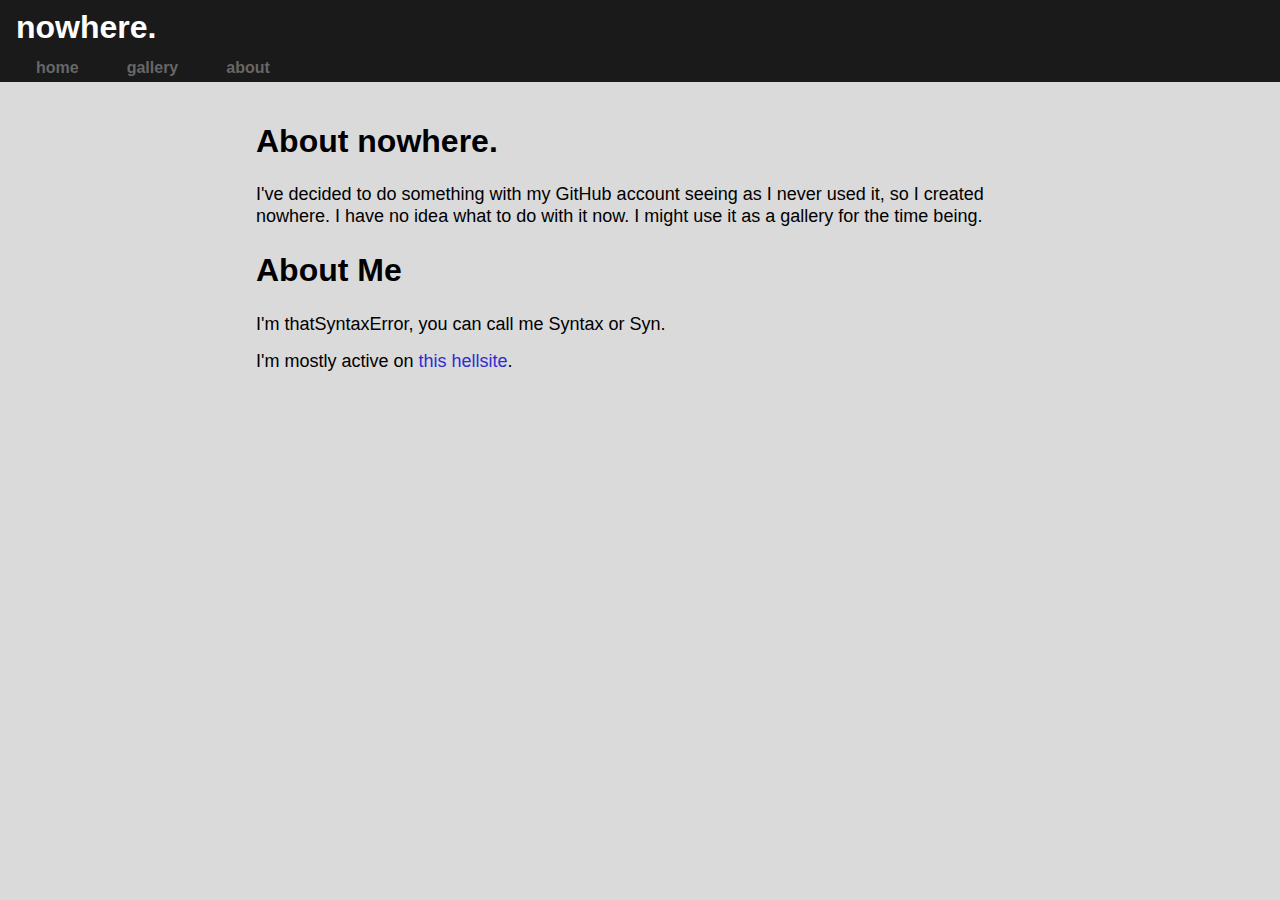
<file: pages/about/index.html>
<!DOCTYPE html>
<html lang="en">
<head>
    <meta charset="UTF-8">
    <meta name="viewport" content="width=device-width, initial-scale=1.0">
    <title>nowhere.</title>
    <link rel="stylesheet" href="../../resources/css/main.css">
</head>
<body>
    <div class="header">
        <div class="headercontainer">
            <h1>nowhere.</h1>
        </div>
        <div class="nav">
            <a href="../../pages/home/">home</a>
            <a href="../../pages/gallery/">gallery</a>
            <a href="../../pages/about/">about</a>
        </div>
    </div>
    <div class="content">
        <h1>About nowhere.</h1>
        <p>I've decided to do something with my GitHub account seeing as I never used it, so I created nowhere. I have no idea what to do with it now. I might use it as a gallery for the time being.</p>
        <h1>About Me</h1>
        <p>I'm thatSyntaxError, you can call me Syntax or Syn.</p>
        <p>I'm mostly active on <a href="https://x.com/thatsyntaxerror" target="_blank" rel="noopener noreferrer">this hellsite</a>.</p>
    </div>
</body>
</html>
</file>
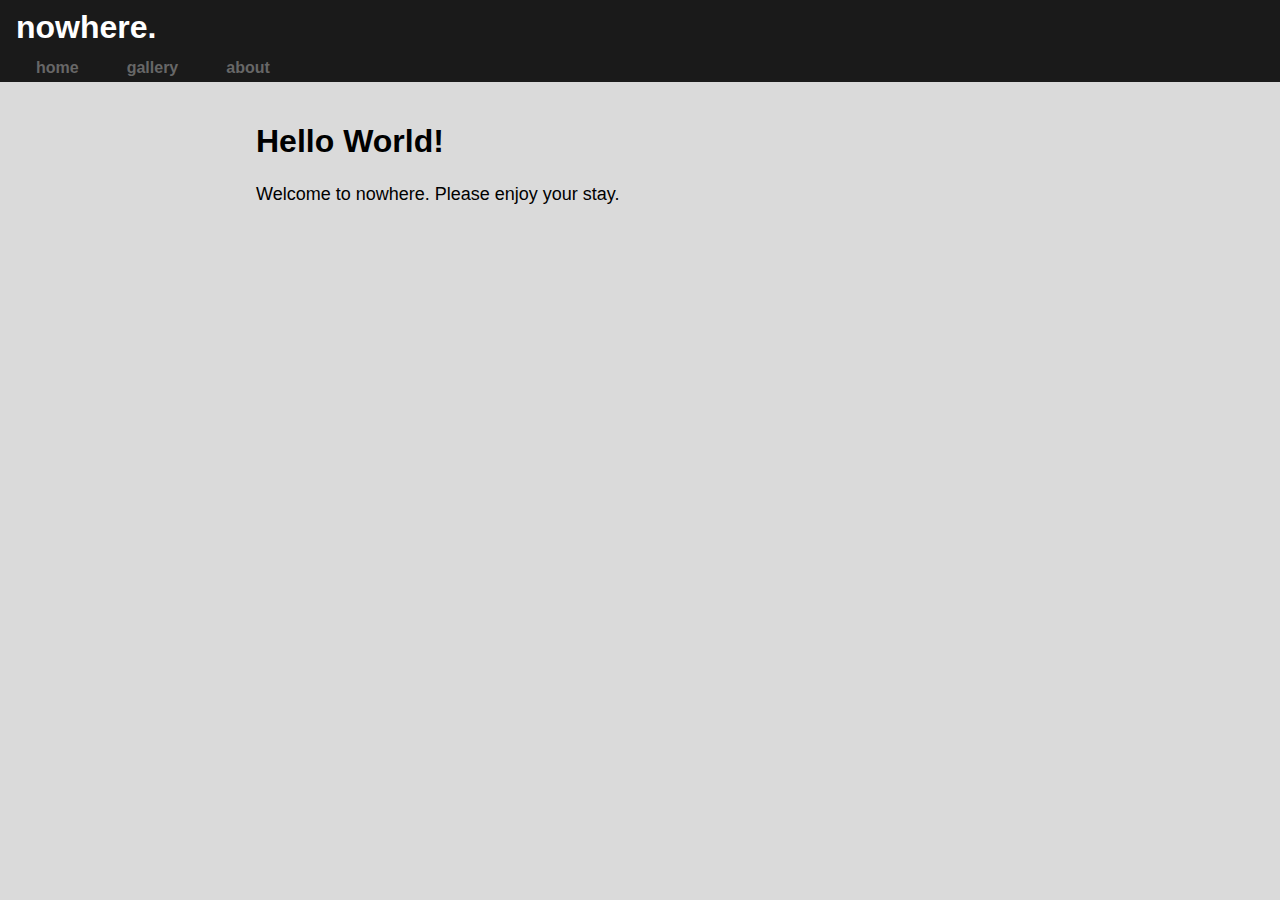
<file: pages/home/index.html>
<!DOCTYPE html>
<html lang="en">
<head>
    <meta charset="UTF-8">
    <meta name="viewport" content="width=device-width, initial-scale=1.0">
    <title>nowhere.</title>
    <link rel="stylesheet" href="../../resources/css/main.css">
</head>
<body>
    <div class="header">
        <div class="headercontainer">
            <h1>nowhere.</h1>
        </div>
        <div class="nav">
            <a href="../../pages/home/">home</a>
            <a href="../../pages/gallery/">gallery</a>
            <a href="../../pages/about/">about</a>
        </div>
    </div>
    <div class="content">
        <h1>Hello World!</h1>
        <p>Welcome to nowhere. Please enjoy your stay.</p>
    </div>
</body>
</html>
</file>
<file: resources/css/main.css>
* {
    margin: 0;
    padding: 0;
}

body {
    background-color: #dadada;
}

.header {
    display: flex;
    flex-direction: column;
    background-color: #1a1a1a;
    color: #ffffff;
}

.headercontainer {
    margin: 8px 16px;
    display: flex;
    flex-direction: column;
}
.headercontainer * {
    margin: 0;
    padding: 0;
}

.nav {
    padding: 0 12px;
    display: flex;
    flex-direction: row;
}
.nav a {
    padding: 4px 24px;
    text-decoration: none;
    color: #676767;
    font: 600 16px/1.2 sans-serif;
}
.nav a:hover {
    color: #ffffff;
}


.content {
    margin: 24px 25%;
}
.content a {
    color: #2d2dd2;
    text-decoration: none;
}
.content a:hover {
    text-decoration: underline;
}
.content a:visited {
    color: #551177;
}

.gallery {
    display: flex;
    overflow-x: scroll;
}
.gallery * {
    margin: 0 16px;
    font-size: 14px;
}

h1 {
    font: 600 32px/1.2 sans-serif;
    padding: 16px 0px;
}

p {
    font: 400 18px/1.2 sans-serif;
    padding: 8px 0px;
}


@media screen and (max-width: 1500px) {
    .content {
        margin: 24px 20%;
    }
}

@media screen and (max-width: 1000px) {
    .content {
        margin: 24px 17.5%;
    }
}

@media screen and (max-width: 500px) {
    .content {
        margin: 24px 12.5%;
    }
}
</file>
